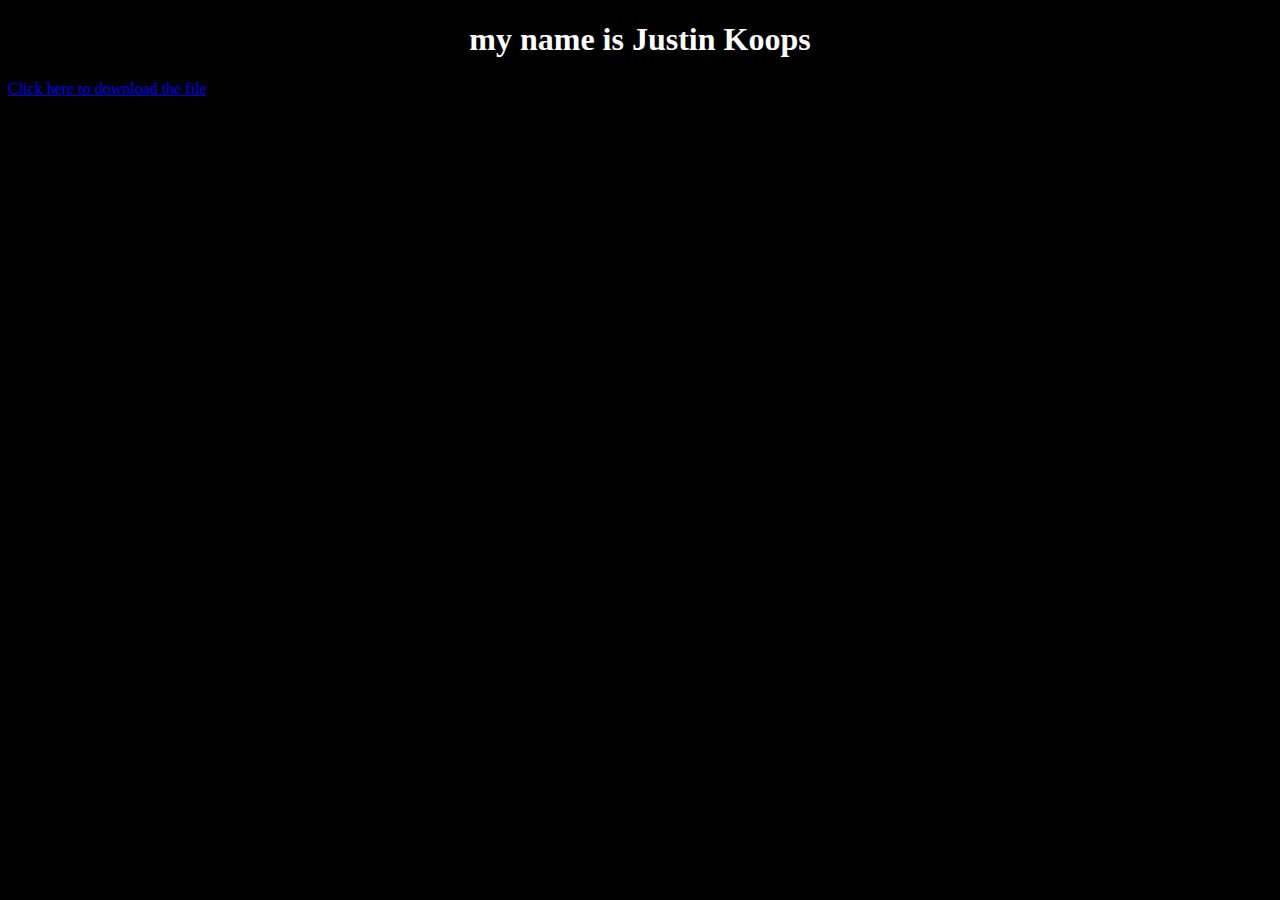
<file: index.html>
<!DOCTYPE html>
<html>

<head>
  <meta charset="utf-8">
  <meta name="viewport" content="width=device-width">
  <title>replit</title>
  <link href="style3.css" rel="stylesheet" type="text/css" />
</head>

<body>

  <h1>my name is Justin Koops</h1>
  <a href="brick_battle_complete.py" download="brick_battle_complete.py">Click here to download the file</a>
  <!--
  <ul>
    <li><a href="index.html">Home</a></li>
    <li><a href="bucket.html">Bucketuber</a></li>
    <li><a href="hacked.html">Hacked</a></li>
    <li><a href="podcast.html">Podcasts</a></li>
  </ul>
  <p>my game is really fun! press play to play!</p>

  <img src="https://www.creativefabrica.com/wp-content/uploads/2023/06/17/Chibi-Cat-Wearing-Cowboy-Hat-72325934-1.png" width="210px">
  
  <script src="script.js"></script>
  <ul>
    <li>Calico Cat</li>
    <li>Siamese Cat</li>
  </ul>
  <iframe src="https://trinket.io/embed/python/1e87a73ab4" width="100%" height="600" frameborder="0" marginwidth="0" marginheight="0" allowfullscreen></iframe>

  <h1> go chek out miles woofers</h1>
  -->
</body>

</html>
</file>
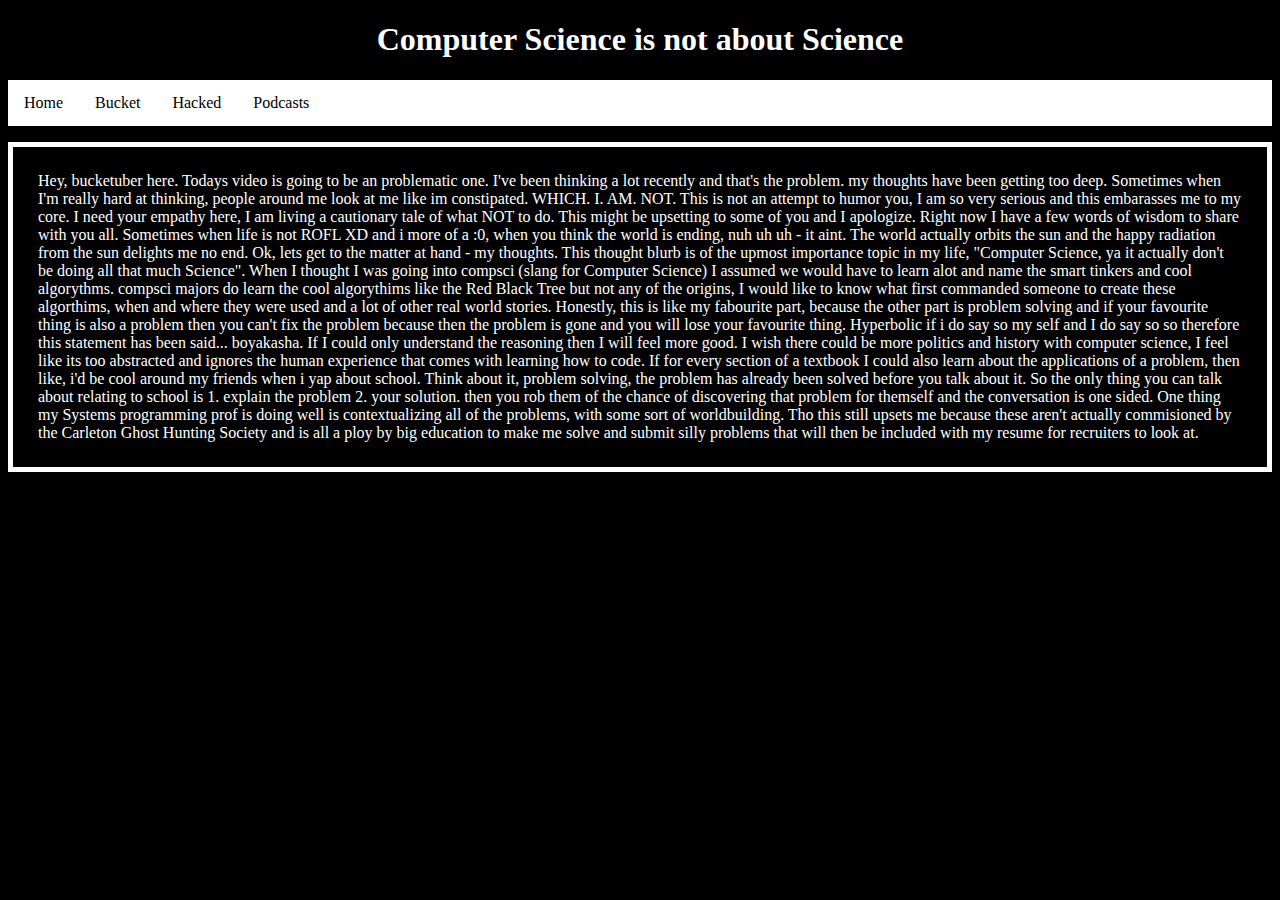
<file: bucket.html>
<!DOCTYPE html>
<!--[if lt IE 7]>      <html class="no-js lt-ie9 lt-ie8 lt-ie7"> <![endif]-->
<!--[if IE 7]>         <html class="no-js lt-ie9 lt-ie8"> <![endif]-->
<!--[if IE 8]>         <html class="no-js lt-ie9"> <![endif]-->
<!DOCTYPE html>
<html>

    <head>
    <meta charset="utf-8">
    <meta name="viewport" content="width=device-width">
    <title>bucketuber</title>
    <link href="style3.css" rel="stylesheet" type="text/css" />
    </head>

    <body>
        
        <h1>Computer Science is not about Science</h1>

        <ul>
            <li><a href="index.html">Home</a></li>
            <li><a href="bucket.html">Bucket</a></li>
            <li><a href="hacked.html">Hacked</a></li>
            <li><a href="podcast.html">Podcasts</a></li>
          </ul>


        <p>Hey, bucketuber here. Todays video is going to be an problematic one.
        
        I've been thinking a lot recently and that's the problem. my thoughts have been getting too deep.

        Sometimes when I'm really hard at thinking, people around me look at me like im constipated. WHICH. I. AM. NOT.

        This is not an attempt to humor you, I am so very serious and this embarasses me to my core.

        I need your empathy here, I am living a cautionary tale of what NOT to do.

        This might be upsetting to some of you and I apologize.
        
        Right now I have a few words of wisdom to share with you all.

        Sometimes when life is not ROFL XD and i more of a :0, when you think the world is ending, nuh uh uh - it aint. 
        
        The world actually orbits the sun and the happy radiation from the sun delights me no end.
        
        Ok, lets get to the matter at hand - my thoughts.

        This thought blurb is of the upmost importance topic in my life, "Computer Science, ya it actually don't be doing all that much Science".

        When I thought I was going into compsci (slang for Computer Science) I assumed we would have to learn alot and name the smart tinkers and cool algorythms. 

        compsci majors do learn the cool algorythims like the Red Black Tree but not any of the origins, I would like to know

        what first commanded someone to create these algorthims, when and where they were used and a lot of other real world stories.

        Honestly, this is like my fabourite part, because the other part is problem solving and if your favourite thing is also 

        a problem then you can't fix the problem because then the problem is gone and you will lose your favourite thing. 
        
        Hyperbolic if i do say so my self and I do say so so therefore this statement has been said... boyakasha.

        If I could only understand the reasoning then I will feel more good. 

        I wish there could be more politics and history with computer science, I feel like its too abstracted and ignores the

        human experience that comes with learning how to code. 

        If for every section of a textbook I could also learn about the applications of a problem, then like, i'd be cool around 

        my friends when i yap about school. Think about it, problem solving, the problem has already been solved before you talk about it.

        So the only thing you can talk about relating to school is 1. explain the problem 2. your solution. then you rob them of the chance

        of discovering that problem for themself and the conversation is one sided.

        One thing my Systems programming prof is doing well is contextualizing all of the problems, with some sort of worldbuilding.

        Tho this still upsets me because these aren't actually commisioned by the Carleton Ghost Hunting Society and is all a ploy by

        big education to make me solve and submit silly problems that will then be included with my resume for recruiters to look at.
    </p>
    </body>
</html>
</file>
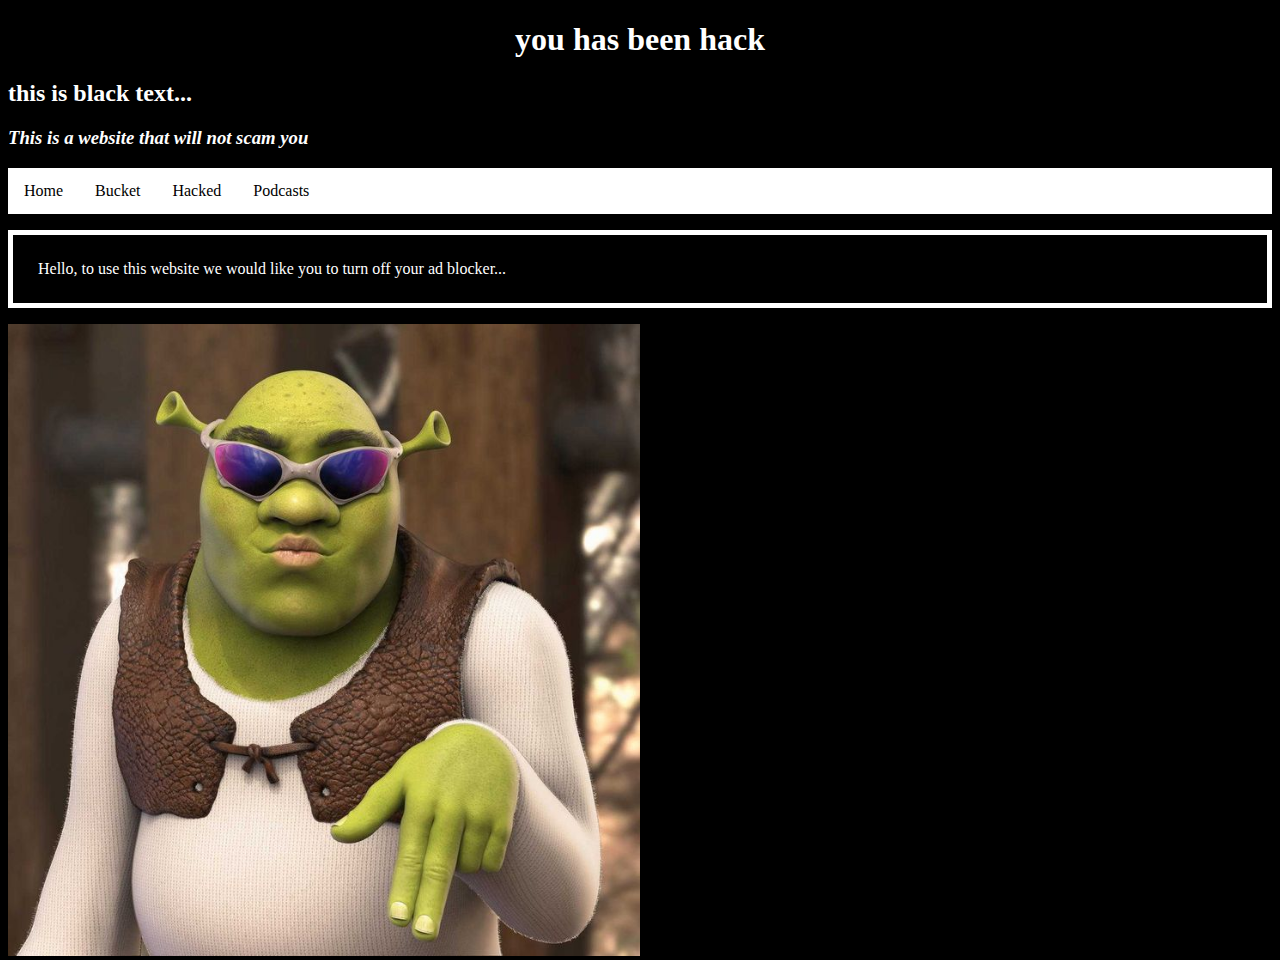
<file: hacked.html>
<!DOCTYPE html>
<html>

<head>
  <meta charset="utf-8">
  <meta name="viewport" content="width=device-width">
  <title>replit</title>
  <link href="style3.css" rel="stylesheet" type="text/css" />
</head>

<body>
  <h1>you has been hack</h1>
  <h2>this is black text...</h2>
  <h3>This is a website that will not scam you</h3>
  
  <ul>
    <li><a href="index.html">Home</a></li>
    <li><a href="bucket.html">Bucket</a></li>
    <li><a href="hacked.html">Hacked</a></li>
    <li><a href="podcast.html">Podcasts</a></li>
  </ul>
  <p>Hello, to use this website we would like you to turn off your ad blocker...</p>
  <img src="shrek.jpeg" width=50% >
  <script src="script.js"></script>
</body>

</html>
</file>
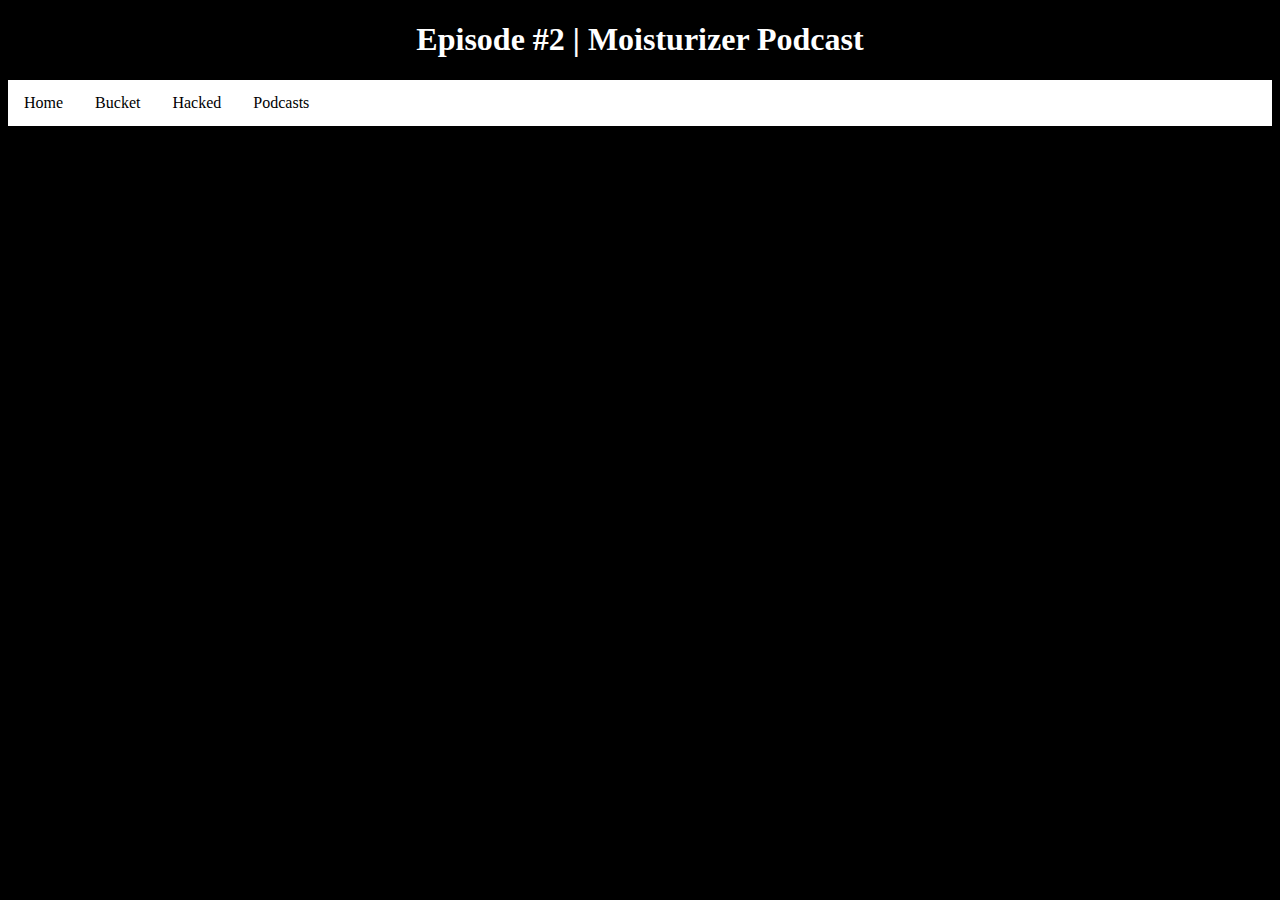
<file: podcast.html>
<!DOCTYPE html>
<!--[if lt IE 7]>      <html class="no-js lt-ie9 lt-ie8 lt-ie7"> <![endif]-->
<!--[if IE 7]>         <html class="no-js lt-ie9 lt-ie8"> <![endif]-->
<!--[if IE 8]>         <html class="no-js lt-ie9"> <![endif]-->
<!DOCTYPE html>
<html>

    <head>
    <meta charset="utf-8">
    <meta name="viewport" content="width=device-width">
    <title>podcast</title>
    <link href="style3.css" rel="stylesheet" type="text/css" />
    </head>

    <body>
        
        <h1>Episode #2 | Moisturizer Podcast</h1>

        <ul>
            <li><a href="index.html">Home</a></li>
            <li><a href="bucket.html">Bucket</a></li>
            <li><a href="hacked.html">Hacked</a></li>
            <li><a href="podcast.html">Podcasts</a></li>
          </ul>

    <iframe width="560" height="315" src="https://www.youtube.com/embed/M0hWnS82cXE?si=wU70OBuZYMRr8iHI" title="YouTube video player" frameborder="0" allow="accelerometer; autoplay; clipboard-write; encrypted-media; gyroscope; picture-in-picture; web-share" referrerpolicy="strict-origin-when-cross-origin" allowfullscreen></iframe>

    </body>
</html>
</file>
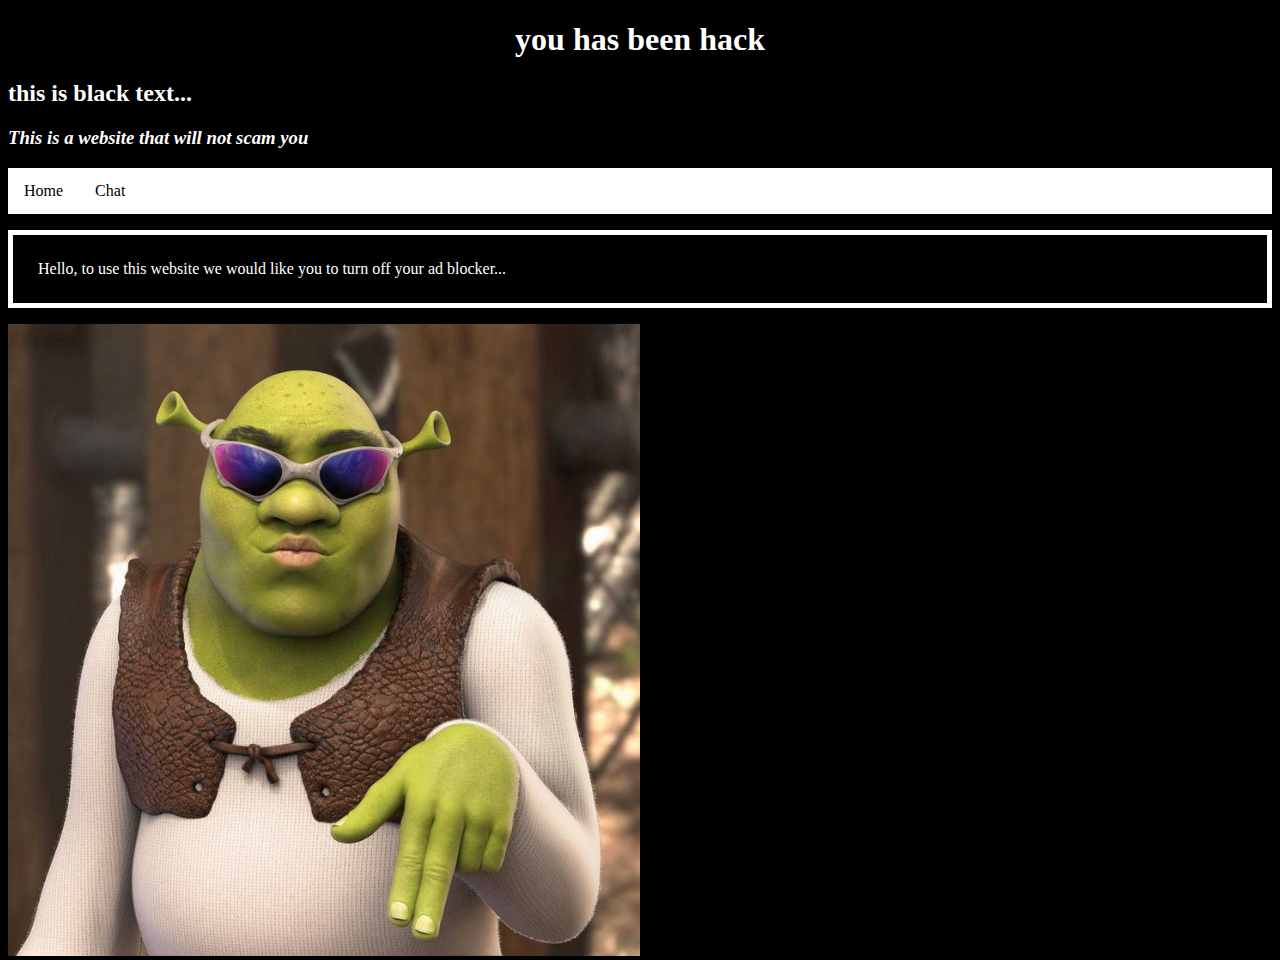
<file: test-nov-7.html>
<!DOCTYPE html>
<html>

<head>
  <meta charset="utf-8">
  <meta name="viewport" content="width=device-width">
  <title>replit</title>
  <link href="style3.css" rel="stylesheet" type="text/css" />
</head>

<body>
  <h1>you has been hack</h1>
  <h2>this is black text...</h2>
  <h3>This is a website that will not scam you</h3>
  
  <ul>
    <li><a href="index.html">Home</a></li>
    <li><a href="chatbot.html">Chat</a></li>
  </ul>
  <p>Hello, to use this website we would like you to turn off your ad blocker...</p>
  <img src="shrek.jpeg" width=50% >
  <script src="script.js"></script>
</body>

</html>
</file>
<file: style3.css>
html {
    height: 100%;
    width: 100%;
      background-color: black;
      
  }
  
  h1 {
      font-family: fantasy;
      color: white;
      text-align: center;
  }
h2{
    color: white;
}

  h3 {
      font-style: italic;
      color: white;;
  }
  
  p {
       color: white;
       border: solid 5px;
       text-align: left;
       padding: 25px;
  }
  
  
  
  
  
  ul {
      list-style-type: none;
      margin: 0;
      padding: 0;
      overflow: hidden;
      background-color: white;
  }
  
  li {
      float: left;
  }
  
  li a {
      display: block;
      color: black;
      text-align: center;
      padding: 14px 16px;
      text-decoration: none;
  }
  
  li a:hover {
      background-color: #111;
      color: white;
  }
</file>
